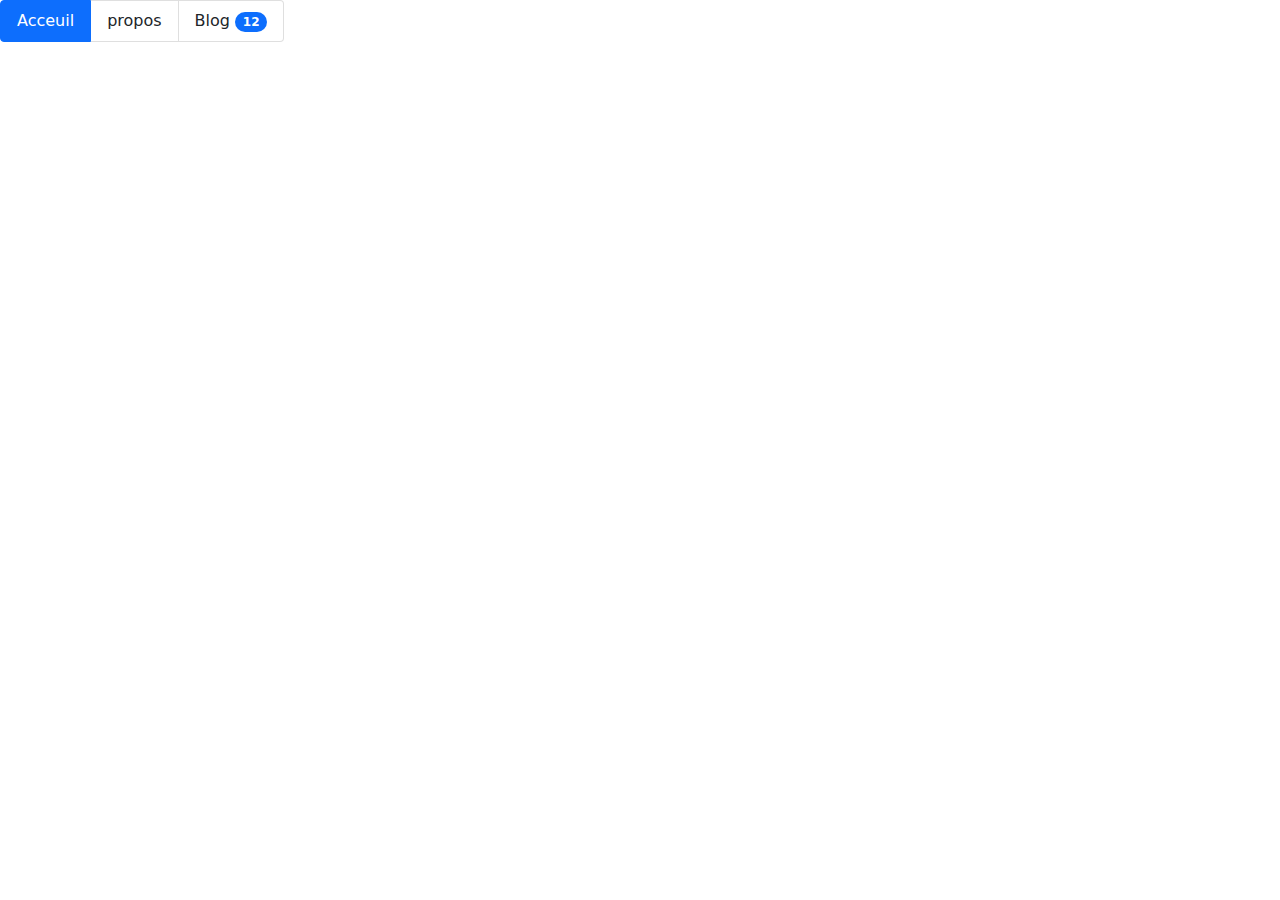
<file: index.html>
<!DOCTYPE html>
<html>
<head>
	<meta charset="utf-8">
	<meta name="viewport" content="width=device-width, initial-scale=1">
	<link rel="stylesheet" type="text/css" href="css/bootstrap.min.css">
	<link rel="stylesheet" type="text/css" href="style.css">
  <link href="https://cdn.jsdelivr.net/npm/bootstrap@5.0.2/dist/css/bootstrap.min.css" rel="stylesheet" integrity="sha384-EVSTQN3/azprG1Anm3QDgpJLIm9Nao0Yz1ztcQTwFspd3yD65VohhpuuCOmLASjC" crossorigin="anonymous">
<script src="https://cdn.jsdelivr.net/npm/bootstrap@5.0.2/dist/js/bootstrap.bundle.min.js" integrity="sha384-MrcW6ZMFYlzcLA8Nl+NtUVF0sA7MsXsP1UyJoMp4YLEuNSfAP+JcXn/tWtIaxVXM" crossorigin="anonymous"></script>
  <!-- <script src="js/bootstrap.bundle.min.js"></script> --> 

	 <!-- <script src="https://cdn.jsdelivr.net/npm/bootstrap@5.0.2/dist/js/bootstrap.bundle.min.js" integrity="sha384-MrcW6ZMFYlzcLA8Nl+NtUVF0sA7MsXsP1UyJoMp4YLEuNSfAP+JcXn/tWtIaxVXM" crossorigin="anonymous"></script> -->
	<title>Apprendre Bootstrap 5 </title>
  
</head>
<body >
<!-- liste groupe  -->


<ul class="list-group list-group-horizontal">
  <li class="list-group-item active ">Acceuil </li>
  <li class="list-group-item  ">propos </li>
  <li class="list-group-item ">Blog
    <span class="badge bg-primary rounded-pill">12</span>
  </li>
</ul>









<!-- 
<h1 class="text-lg-end text-capitalize">
  Ilyas omar houssein
</h1>


<h1 class="text-md-center text-lowercase">
  LE TITRE DU PAGE AU CENTRE
</h1>

<h1 class="text-md-start text-uppercase">
  le titre du page au debut
</h1>

<!- text au gras -->

<!--  fw= font-wight -->
<!-- 

<p class="fw-bold">
  Lorem, ipsum dolor sit amet consectetur adipisicing elit. Nostrum, quaerat officiis eius id ratione corrupti. Corporis iste odio nulla amet fugit, aliquid dolor earum, explicabo voluptas doloribus, cumque veniam debitis?
</p> -->


<!-- font-size => la taille fs-1 jusqu'a fs-6  -->

<!-- <h1 class="fs-1">premier titre </h1>
<h1 class="fs-2"> deuxime titre </h1>
<h1 class="fs-3"> troisieme titre</h1> -->

<!-- text-decoration => souligner, surligner, barre -->

<!-- 
<p class="text-decoration-underline fs-1">premier paragraphe</p>
<p class="text-decoration-line-through">deuxieme paragraphe</p>
<a class="text-decoration-none"> troisieme paragraphe</a> -->



<!-- coleur -->
<!--<h1 class="fs-1 text-primary">premier titre </h1>
<h1 class="fs-2 text-secondary"> deuxime titre </h1>
<h1 class="fs-3 text-danger"> troisieme titre</h1>
<h1 class="fs-3 text-success"> quatrieme titre</h1>
<h1 class="fs-3 text-info"> cinquieme titre</h1>
<h1 class="fs-3 text-warning"> sixeme titre</h1> -->
<!-- 
<p class="bg-primary text-white">.text-primary</p>
<p class="bg-secondary text-white">.text-secondary</p>
<p class="text-white bg-success">.text-success</p>
<p class="text-danger">.text-danger</p>
<p class="text-warning bg-dark">.text-warning</p>
<p class="text-info bg-dark">.text-info</p>
<p class="text-light bg-dark">.text-light</p>
<p class="text-dark">.text-dark</p>
<p class="text-body">.text-body</p>
<p class="text-muted">.text-muted</p>
<p class="text-white bg-dark">.text-white</p>
<p class="text-black-50">.text-black-50</p>
<p class="text-white-50 bg-dark">.text-white-50</p> -->

<!-- table -->
<!-- 
<table class="table table-striped table-bordered table-hover table-primary  ">
  <tr>
    <th>ID</th>
    <th>nom</th>
  </tr>
  <tr>
    <td>1</td>
    <td>Ilyas</td>
  </tr>
  <tr>
    <td>2</td>
    <td>Asma</td>
  </tr>
  <tr>
    <td>3</td>
    <td>Omar</td>
  </tr>
  <tr>
    <td>4</td>
    <td>Neima</td>
  </tr>
</table> -->

<!-- les images  -->


<!-- 
<h1 class="text-center">les images</h1>

  <img src="img/1.jpg" alt="image" style=" width:200px; height:100px"
  class="border rounded-circle ">

  <img src="img/2.jpg" alt="image 2"
  style="width:100px ; height:200px"
  class="img-thumbnail float-end">
  <img src="img/femme.PNG" alt="image femme" style="width: 100px; height:200px ;" class="mx-auto d-block border">

 -->


 <!-- le boutton -->

 <!-- <h1 class="text-center">button</h1>
<div class="border d-block gap-2 mt-5">
  
 <button class="btn btn-outline-primary btn-block btn-lg ">Primary</button>
 <button class="btn btn-secondary btn-block btn-sm">Secondary</button>
 <button class="btn btn-danger  btn-block disabled">delete</button>
 <button class="btn btn-success btn-block ">modifier</button>
</div>

 <a href="#" class="btn btn-danger" >supprimer </a> -->


<!-- 
 <div class=" gap-5 mt-5 container">
   <p>
     Lorem ipsum dolor, sit amet consectetur adipisicing elit. Illum officiis, odit, quas, alias praesentium soluta dignissimos magnam saepe iusto libero esse velit cum ipsa ducimus doloribus corrupti sed facere atque.
   </p>
  <button class="btn btn-primary" type="button">Button</button>
  <button class="btn btn-primary" type="button">Button</button>
</div> -->


<!-- badge -->
<!-- <div class="container mt-5">
  <button class="btn btn-primary">Messages
  <span class="badge bg-danger rounded-circle">123</span>
</button>

<ul class="list-group list-group-horizontal gap-2">
  <li class="list-group-item">Acuiel 
    <span class="badge bg-success float-end mx-3">Nouveau</span>
  </li>
  <li class="list-group-item">Notification
    <span class="badge bg-danger float-end mx-3" > +23</span>
  </li>
  <li class="list-group-item"> 
    <span class="badge bg-danger float-end rounded-pill mx-2 " > 2</span>Message</li>
</ul>

</div> -->






<!-- formulaire -->


<!-- 
<form action="#" method="post" class="border was-validated">

  <div class="row">
    <div class="col"> <label for="nom" class="form-label">Nom</label></div>
    <div class="col">
      <input type="text" name="Name" id="nom" placeholder=" ex: ilyas" class="form-control-sm">
    </div>
   
  
  </div>
  
<div class="for-check form-switch">
  <input type="checkbox" name="" id="s" class="form-check-input">
   <label for="" class="form-check-label">souvenez-vous</label>
  
</div>
 

<div class="row">
   <input type="submit" value="envoyer" class="btn btn-primary ">
</div>
 

</form> -->































  <!-- <h1 class="text-center">Grids</h1>


  <div class="row">
      
  </div>
 -->


























  <!-- <div class=" border   container-sm ">
    <h1>bloc 1</h1>

    <p>
      Lorem ipsum dolor sit amet, consectetur adipisicing elit. Ratione magni laudantium, fuga labore vero amet nostrum minus ut perspiciatis eligendi, nulla neque non quos fugiat dicta doloribus officiis corrupti aliquam!
    </p>

  </div>
  <div class=" border  py-5 container-md ">
    <h1>bloc2</h1>

    <p>
      Lorem ipsum dolor sit amet, consectetur adipisicing elit. Ratione magni laudantium, fuga labore vero amet nostrum minus ut perspiciatis eligendi, nulla neque non quos fugiat dicta doloribus officiis corrupti aliquam!
    </p>

  </div>

  <div class=" border  container-lg">
    <h1>bloc 1</h1>

    <p>
      Lorem ipsum dolor sit amet, consectetur adipisicing elit. Ratione magni laudantium, fuga labore vero amet nostrum minus ut perspiciatis eligendi, nulla neque non quos fugiat dicta doloribus officiis corrupti aliquam!
    </p>

  </div> -->












<!-- <h1 class="text-center">
  Navigation Bars
</h1>


<nav class="navbar navbar-expand-sm bg-dark navbar-dark">
  <div class="container-fluid">
    <ul class="navbar-nav">
      <li class="nav-item">
        <a class="nav-link active" href="#">Active</a>
      </li>
     <li class="nav-item">
        <a class="nav-link" href="#">Link</a>
      </li>
      <li class="nav-item">
        <a class="nav-link" href="#">Link</a>
      </li>
      <li class="nav-item">
        <a class="nav-link disabled" href="#">Disabled</a>
      </li>
    </ul>
  </div>
</nav> -->






<!-- 
<nav class="navbar navbar-expand-md bg-light">

  <div class="container-fluid">

    <ul class="navbar-nav">
      <li class="nav-item">
        <a class="nav-link" href="#">Link 1</a>
      </li>
      <li class="nav-item">
        <a class="nav-link" href="#">Link 2</a>
      </li>
      <li class="nav-item">
        <a class="nav-link" href="#">Link 3</a>
      </li>
    </ul>
  </div>

</nav> -->



<!-- <nav class="navbar  bg-light">

  <div class="container-fluid">
   
    <ul class="navbar-nav">
      <li class="nav-item">
        <a class="nav-link" href="#">Link 1</a>
      </li>
      <li class="nav-item">
        <a class="nav-link" href="#">Link 2</a>
      </li>
      <li class="nav-item">
        <a class="nav-link" href="#">Link 3</a>
      </li>
    </ul>
  </div>

</nav> -->


































<!-- <h1 class="text-center">nav</h1> -->









<!-- Nav tabs -->
<!-- <ul class="nav nav-tabs">
  <li class="nav-item">
    <a class="nav-link active" data-bs-toggle="tab" href="#home">Home</a>
  </li>
  <li class="nav-item">
    <a class="nav-link" data-bs-toggle="tab" href="#menu1">Menu 1</a>
  </li>
  <li class="nav-item">
    <a class="nav-link" data-bs-toggle="tab" href="#menu2">Menu 2</a>
  </li>
</ul>


<div class="tab-content">
  <div class="tab-pane container active" id="home">
    Lorem ipsum, dolor sit amet consectetur adipisicing elit. Aliquam explicabo ducimus hic repudiandae beatae minima omnis magnam quisquam similique? Deleniti vel repellat ut, nobis eligendi eveniet velit. Ex, consequuntur quo.
  </div>
  <div class="tab-pane container fade" id="menu1">
    Lorem ipsum dolor sit amet consectetur, adipisicing elit. Commodi unde totam ipsum dolore quidem atque maxime? Aspernatur, numquam unde dicta enim praesentium aliquam deleniti illo incidunt fuga rerum, libero explicabo!
  </div>
  <div class="tab-pane container fade" id="menu2">Lorem ipsum dolor sit amet, consectetur adipisicing elit. Deserunt hic aut et fugiat. In veniam, ipsum explicabo pariatur deleniti eligendi adipisci vitae numquam alias iste reiciendis voluptatum possimus magni hic?</div>
</div>

 -->





<!-- 
<ul class="nav nav-pills  ">
  <li class="nav-item">
    <a class="nav-link active" href="#">Active</a>
  </li>
  <li class="nav-item dropdown">
    <a class="nav-link dropdown-toggle" data-bs-toggle="dropdown" href="#">Dropdown</a>
    <ul class="dropdown-menu">
      <li><a class="dropdown-item" href="#">page 1</a></li>
      <li><a class="dropdown-item" href="#">page 2</a></li>
      <li><a class="dropdown-item" href="#">page 3</a></li>
    </ul>
  </li>
  <li class="nav-item">
    <a class="nav-link" href="#">Link</a>
  </li>
  <li class="nav-item">
    <a class="nav-link disabled" href="#">Disabled</a>
  </li>
</ul> -->

<!-- 
<ul class="nav nav-pills nav-justified ">
  <li class="nav-item">
    <a class="nav-link active" href="#">Active</a>
  </li>
  <li class="nav-item">
    <a class="nav-link" href="#">Link</a>
  </li>
  <li class="nav-item">
    <a class="nav-link" href="#">Link</a>
  </li>
  <li class="nav-item">
    <a class="nav-link disabled" href="#">Disabled</a>
  </li>
</ul> -->

<!-- 
<ul class="nav nav-pills ">
  <li class="nav-item">
    <a class="nav-link active" href="#">Active</a>
  </li>
  <li class="nav-item">
    <a class="nav-link" href="#">Link</a>
  </li>
  <li class="nav-item">
    <a class="nav-link" href="#">Link</a>
  </li>
  <li class="nav-item">
    <a class="nav-link disabled" href="#">Disabled</a>
  </li>
</ul> -->




<!-- <ul class="nav nav-tabs">
  <li class="nav-item">
    <a class="nav-link active" href="#">Active</a>
  </li>
  <li class="nav-item">
    <a class="nav-link" href="#">Link</a>
  </li>
  <li class="nav-item">
    <a class="nav-link" href="#">Link</a>
  </li>
  <li class="nav-item">
    <a class="nav-link disabled" href="#">Disabled</a>
  </li>
</ul> -->


<!-- 
  <ul class="nav">
    <li class="nav-item">
      <a class="nav-link" href="#">Link</a>
    </li>
    <li class="nav-item">
      <a class="nav-link" href="#">Link</a>
    </li>
    <li class="nav-item">
      <a class="nav-link" href="#">Link</a>
    </li>
    <li class="nav-item">
      <a class="nav-link disabled" href="#">Disabled</a>
    </li>
  </ul> -->


<!-- 
<ul class="nav nav-pills nav-justified border">
  <li class="nav-item">
    <a href="" class="nav-link active"> Orange</a>
  </li>
  <li class="nav-item">
    <a href="" class="nav-link"> banane</a>
  </li>
  <li class="nav-item">
    <a href="" class="nav-link"> pomme</a>
  </li>
</ul> -->
















<!-- 
  <div id="accordion">

    <div class="card">
      <div class="card-header">
        <a class="btn" data-bs-toggle="collapse" href="#collapseOne" >
          Collapsible Group Item #1
        </a>
      </div>
      <div id="collapseOne" class="collapse show" data-bs-parent="#accordion">
        <div class="card-body">
          Lorem ipsum..
        </div>
      </div>
    </div>
  
    <div class="card">
      <div class="card-header">
        <a class="collapsed btn" data-bs-toggle="collapse" href="#collapseTwo">
          Collapsible Group Item #2
        </a>
      </div>
      <div id="collapseTwo" class="collapse" data-bs-parent="#accordion">
        <div class="card-body">
          Lorem ipsum..
        </div>
      </div>
    </div>
  
    <div class="card">
      <div class="card-header">
        <a class="collapsed btn" data-bs-toggle="collapse" href="#collapseThree">
          Collapsible Group Item #3
        </a>
      </div>
      <div id="collapseThree" class="collapse" data-bs-parent="#accordion">
        <div class="card-body">
          Lorem ipsum..
        </div>
      </div>
    </div>
  
  </div> -->

  <!-- <p>
    <a class="btn btn-primary" data-bs-toggle="collapse" href="#collapseExample" role="button" aria-expanded="false" aria-controls="collapseExample">
      Link with href
    </a>
    <button class="btn btn-primary" type="button" data-bs-toggle="collapse" data-bs-target="#collapseExample" aria-expanded="false" aria-controls="collapseExample">
      Button with data-bs-target
    </button>
  </p>
  <div class="collapse" id="collapseExample">
    <div class="card card-body">
      Some placeholder content for the collapse component. This panel is hidden by default but revealed when the user activates the relevant trigger.
    </div>
  </div> -->






<!-- 
  <div class="container mt-3">
    <h2>Simple Collapsible</h2>
    <a href="#demo" class="btn btn-primary" data-bs-toggle="collapse" aria-expanded="false" aria-controls="demo">Simple collapsible</a>
    <div id="demo" class="collapse">
      Lorem ipsum dolor sit amet, consectetur adipisicing elit,
      sed do eiusmod tempor incididunt ut labore et dolore magna aliqua. Ut enim ad minim veniam,
      quis nostrud exercitation ullamco laboris nisi ut aliquip ex ea commodo consequat.
    </div>
  </div> -->

<!-- <h1 class="text-center">
  collapse
</h1>
<a href="#demo" class="btn btn-primary" data-bs-toggle="collapse">Simple collapsible</a>
  <div id="demo" class="collapse">
    Lorem ipsum dolor sit amet, consectetur adipisicing elit,
    sed do eiusmod tempor incididunt ut labore et dolore magna aliqua. Ut enim ad minim veniam,
    quis nostrud exercitation ullamco laboris nisi ut aliquip ex ea commodo consequat.
  </div> -->



<!-- 
<button data-bs-toggle="collapse" data-bs-target="#demo"> sport</button>
<a href="#sante" class="btn btn-primary" data-bs-toggle="collapse" data-bs-target="#sab=nte"> sante</a>

<div id="demo" class="collapse">
  <h1 class="text-center">
    sport
  </h1>
  Lorem ipsum dolor sit amet consectetur adipisicing elit. Distinctio ipsa itaque possimus fuga dolorem fugiat aliquam accusantium reprehenderit incidunt perspiciatis, error dolore tempora et repellendus omnis nobis. Excepturi, eum quos.
</div>


<div id="sante" class="collapse">
  h1.text-center
</div> -->


<!-- <h1 class="text-center">Menu Rapide </h1>


<ul>
  <li>Sport</li>
  <ol>
    <li>football</li>
    <li>Tenis</li>
    <li>Basketball</li>
  </ol>
  <li>santé</li>
  <li>Education</li>
</ul> -->





  
  <!-- <h1 class="text-center">dropdown</h1> -->

<!-- <div class="dropup my-5 " style="padding-top: 100px;">

  <button class="dropdown-toggle btn btn-primary" data-bs-toggle="dropdown">
    Menu Menu Menu Menu Menu

  </button>
   <div class="dropdown-menu dropdown-menu-start">
     <h4 class="dropdown-header">pays</h4>
     <a href="" class="dropdown-item">Djibouti</a>
     <a href="" class="dropdown-item active">Ethiopie</a>

     <a href="" class="dropdown-item">somali</a>
     <hr class="dropdown-diviner">
     <a href="" class="dropdown-item">link 3</a>
   </div>
</div> -->






  <!-- <div class="border mt-5 btn-group gap-5">
    <button   class="btn btn-primary">Acceuil</button>
    <div class="btn-group">
         <button  class="btn btn-primary dropdown-toggle" data-bs-toggle="dropdown">produit</button>
         <div class="dropdown-menu">

           <a href="#" class="dropdown-item"> Tel </a>
           <a href="#" class="dropdown-item"> pc </a>
             
         </div>
    </div>  -->


<!-- 
  <div class="">
  <button class=" btn btn-primary dropdown-toggle" data-bs-toggle="dropdown">Afrique</button>
    <ul class="dropdow-menu">
      <li class="dropdown-item">Djibouti</li>
      <li class="dropdown-item">Senegale</li>
      <li class="dropdown-item">Tunisie</li>
    </ul>
    <button class="dropdown-toggle">Europe</button>
    <button class="dropdown-toggle">Asia</button>
  </div> -->


  <!-- <div class="row">
    <div class="col-sm-8 border border-dark"> bloc1</div>
    <div class="col-2 border"> bloc2 </div>
    <div class="col-2 border"> bloc3</div>
  </div> -->
<!-- 
      <h1 class="text-center">
        card
      </h1>
     <div class="row ">
       

      <div class="card col-6"  style="width: 500px">
        <div class="card-header">
          <img src="img/2.jpg" alt=" card img" class="card-img rounded-circle" style="width: 450px; height: 450px; ">
        </div>
        <div class="card-body">
          <h2 class="card-title">Farah Ali</h2>
          <p class="card-text">
            Lorem ipsum dolor sit amet consectetur adipisicing elit. Architecto dolorem necessitatibus ullam reiciendis, eos placeat rerum sapiente praesentium expedita facere aliquid quibusdam amet molestias ipsam minus. Sequi sunt explicabo excepturi.
          </p>
        </div>
        <div class="card-footer"></div>
      </div>

      <div class="card mx-2 col-6" style="width: 500px" >
        
        <div class="card-header">
          <img src="img/femme.PNG" alt="card femme" class="card-img rounded-circle">
        </div>
        <div class="card-body">
          <h2 class="card-title">Ifrah Ali</h2>
          <p class="card-text">
            
          </p>
        </div>
        <div class="card-footer">
       <ul class="list-group list-group-horizontal gap-2  mx-3 " style="width: 100%;">
         <li class="list-group-item">Facebook
           <span class="badge bg-dark rounded-pill">12</span>
         </li>
         <li class="list-group-item">Twteer
          <span class="badge bg-dark rounded-pill">120</span>
         </li >
         <li class="list-group-item">Youtoub
          <span class="badge bg-dark rounded-pill">123</span>
         </li>
       </ul>
        </div>
      </div>
     </div> -->







          <!-- <h1 class="text-center">
            groupe basique
          </h1>

          <ul class="list-group list-group-flush list-group-numbered list-group-horizontal-lg">

            <li class="list-group-item list-group-item-action active">Orange
              <span class="badge bg-dark float-end">
                12
              </span>
            </li>

            
            <li class="list-group-item list-group-item-action list-group-item-secondary">Pomme
              <span class="badge bg-danger float-end">
                120
              </span>
            </li>


            <li class="list-group-item list-group-item-action disabled">banane
              <span class="badge bg-info float-end ">
                123
              </span>
            </li>

          </ul> -->



  <!-- <h1 class="text-center">dropdown</h1>
  <div class="dropdown dropend">
    <button class="dropdown-toggle btn btn-primary" data-bs-toggle="dropdown">
      Liste
    </button>
    <ul class="dropdown-menu">
      <li class="dropdown-item">
        <h2 class="dropdown-header">
          pays
        </h2>
      </li>
      <li class="dropdown-item"> Ethiopia</li>
      <li class="dropdown-item"> Djibouti</li>
      <li class="dropdown-item"> Somalia</li>
      <li class="dropdown-item">
        <h2 class="dropdown-header">
          capital
        </h2>
      </li>
      <li class="dropdown-item">Addis-Abeba</li>
      <li class="dropdown-item">Djibouti</li>
      <li class="dropdown-item">Mogadisho</li>
      <li class="dropdown-item">
        <hr class="dropdown-divider">
      </li>
      <li class="dropdown-item"> Region</li>
    </ul>
  </div> -->








<!-- 
                <h1>Card</h1>
              <div class="container">
                <div class="row">
                          
                <div class="card col">
                  <div class="header">
                    <img src="img/1.jpg" alt="card image" class="card-img">
                    <h1 class="card-title"> title</h1>
                  </div>
                  <div class="card-body">
                   <p class="card-text">
                     Lorem ipsum dolor sit amet consectetur adipisicing elit. Reprehenderit tenetur odio perspiciatis. Obcaecati temporibus at esse ea suscipit libero quis nulla sapiente cum similique. Odio laboriosam est quae iste rerum?
                   </p>
                  </div>
                  <div class="footer">
                    pied
                  </div>
                </div>
                <div class="card col">
                  <div class="header">
                    <img src="img/1.jpg" alt="card image" class="card-img">
                    <h1 class="card-title"> title</h1>
                  </div>
                  <div class="card-body">
                   <p class="card-text">
                     Lorem ipsum dolor sit amet consectetur adipisicing elit. Reprehenderit tenetur odio perspiciatis. Obcaecati temporibus at esse ea suscipit libero quis nulla sapiente cum similique. Odio laboriosam est quae iste rerum?
                   </p>
                  </div>
                  <div class="footer">
                    pied
                  </div>
                </div>
                </div>

              </div>
         -->





   <!--   <h1>Basic List Groups</h1>

     <ul class="list-group list-group-horizontal">
         <li class="list-group-item list-group-item-action active" >First</li>
         <li class="list-group-item list-group-item-action">Second Lorem ipsum dolor sit amet, consectetur adipisicing elit, sed do eiusmod
         tempor incididunt ut labore et dolore magna aliqua. Ut enim ad minim veniam,
         quis nostrud exercitation ullamco laboris nisi ut aliquip ex ea commodo
         consequat. Duis aute irure dolor in reprehenderit in voluptate velit esse
         cillum dolore eu fugiat nulla pariatur. Excepteur sint occaecat cupidatat non
         proident, sunt in culpa qui officia deserunt mollit anim id est laborum.   </li>
         <li class="list-group-item list-group-item-action">Third</li>
         <li class="list-group-item list-group-item-action">finale</li>
     </ul>
 -->









<!-- 
<ul class="pagination pagination-lg mt-5">
    <li class="page-item " ><a class="page-link bg-primary text-white" href="#">precedent</a>   </li>
    <li class="page-item "><a  class="page-link "href="#">2</a>   </li>
    <li class="page-item"><a  class="page-link"href="#">3</a>   </li>
        <li class="page-item "><a  class="page-link"href="#">......</a>   </li>
    <li class="page-item active"><a  class="page-link"href="#">10</a>   </li>
    <li class="page-item"> <a class="page-link" href="#">suivant</a>  </li>
</ul> -->





   <!--       <h1>badge</h1>



         <h2>Deuxieme titre <span class="badge   bg-info rounded-circle"> nouvau</span> </h2>

         <button class="btn btn-primary">Message
            <span class="badge bg-danger rounded-pill">5</span></button>
                <button class="btn btn-secondary">Notification
            <span class="badge bg-danger rounded-pill">10</span></button> -->


    <!-- <h1>Button</h1>


     <a href="#" class="btn btn-outline-warning btn-lg ">Envoyer</a>
     <button class="btn btn-danger btn-sm"> 
        <span class="spinner-border spinner-border-sm"></span>
     chargement
 </button>


 <div class="border mt-5 btn-group gap-5">
     <button   class="btn btn-primary">Acceuil</button>
     <div class="btn-group">
          <button  class="btn btn-primary dropdown-toggle" data-bs-toggle="dropdown">produit</button>
          <div class="dropdown-menu">

            <a href="#" class="dropdown-item"> Tel </a>
            <a href="#" class="dropdown-item"> pc </a>
              
          </div>
     </div>
    
     <button  class="btn btn-primary"> Blog</button>
 </div> -->

 <!-- <div class="border mt-5 btn-group-vertical gap-5">
     <button class="btn btn-primary">Acceuil</button>
     <button  class="btn btn-primary">A propos</button>
     <button  class="btn btn-primary"> Blog</button>
 </div> -->
      






<!-- 
    <div class="btn-group ">
    	 <button class="btn btn-primary">Apple</button>
    	 <div class="btn-group">
    	 	 <button class="btn btn-primary dropdown-toggle" data-bs-toggle="dropdown">Samsung</button>
    	 	 <div class="dropdown-menu">
    	 	 	<a href="#" class="dropdown-item">Tel</a>
    	 	 	<a href="#" class="dropdown-item">Pc</a>
    	 	 	
    	 	 </div>
    	 </div>
    	<div class="btn-group">
  <button type="button" class="btn btn-primary">Apple</button>
  <button type="button" class="btn btn-primary">Samsung</button>
  <div class="btn-group">
    <button type="button" class="btn btn-primary dropdown-toggle" data-bs-toggle="dropdown">Sony</button>
    <div class="dropdown-menu">
      <a class="dropdown-item" href="#">Tablet</a>
      <a class="dropdown-item" href="#">Smartphone</a>
    </div>
  </div>
</div>
    	 <button class="btn btn-primary">Sony</button>
    	 <button class="btn btn-primary">hp</button>
    </div>
      <div class="btn-group-lg my-5">
    	 <button class="btn btn-primary">Apple</button>
    	 <button class="btn btn-primary">Samsung</button>
    	 <button class="btn btn-primary">Sony</button>
    	 <button class="btn btn-primary">hp</button>
    </div>


 -->





<!-- 


     <button class="btn btn-primary">
     	<span class="spinner-border spinner-border-sm"></span> chargement
     </button>

<button class="btn btn-primary">
  <span class="spinner-border "></span>
  Loading..
</button> -->
   
<!--     <div class="d-grid my-5 p-5 container gap-3" >
     <button class="btn btn-primary">Se connecter </button>
    	<button class="btn btn-outline-danger btn-block">Annuler </button>
    	 <button class="btn btn-success">corrigé </button>
    <button class="btn btn-info">Aller </button>
    <button class=" btn btn-warning">Sortir</button>

    </div>
     -->
   





















<!-- 
              <h1 class="text-center">les alerts</h1>




              <div class="alert alert-danger alert-dismssible">
              	  
              	 <button  class="btn-close" data-bs-dismiss="alert"> </button>Ceci est un alert de  <a href="#" class="btn btn-primary">police </a>

              </div>
                   <div class="alert alert-primary  alert-dismssible">

                   <button class="btn-close" data-bs-dismiss="alert"></button>
              	  
              	  Ceci est un alert de  <a href="#" class="btn btn-danger">police </a>

              </div>
                 <div class="alert alert-success">
              	  
              	  Ceci est un alert de  <a href="#">police </a>

              </div>
 -->













	<!-- 	<h1>Les images</h1>


		<div class="container">

			<div class="row">
				<div class="col-12 border"> 

						<img src="img/1.jpg" alt="montagne" width="200px" height="200px" class="rounded border m-5 float-end">
				</div>
				<div class="col-12 border">
					<img src="img/2.jpg" alt="montagne1" width="200px" height="200px" class="rounded-circle d-block mx-auto">
				</div>
				<div class="col-12 border">
						<img src="img/1.jpg" alt="montagne" width="200px" height="200px" class="img-thumbnail m-5 float-start">
				</div>
				
			</div>
			
		</div>	 -->	



<!-- 
            <h1 class="text-center"> Tables</h1>


            <table class=" table table-bordered  table-hover table-success ta">

            	<thead>
            		<tr>
	            		<th>Nom</th>
	            		<th>email</th>
	            		<th>Adresse</th>
            		</tr>
            	</thead>
            	<tbody>
            		
            	<tr>
            		<td>Farah</td>
            		<td>farah@gmail.com</td>
            		<td>T9</td>
            	</tr>

            	<tr>
            		<td>Abdikarim</td>
            		<td>Abdikarim@gmail.com</td>
            		<td>Q7</td>
            	</tr>
            	<tr>
            		<td>Neima</td>
            		<td>Nima@outlook.fr</td>
            		<td>Q1</td>
            	</tr>
            	<tr>
            		<td>Neima</td>
            		<td>Nima@outlook.fr</td>
            		<td>Q1</td>
            	</tr>
            	</tbody>
            	
            </table>



 -->

<!-- 
             <h1 class="text-center">Colors</h1>

             <p class='text-muted'>ce texte est muted </p>
             <p class='text-black'>ce texte est muted </p>
             <p class='text-danger'>ce texte est muted </p>
             <p class='text-success'>ce texte est muted </p>
             <p class='text-primary'>ce texte est muted </p>
             <p class='text-secondary'>ce texte est muted </p>
             <p class='text-warning bg-danger'>ce texte est muted </p>
             <p class='text-dark bg-primary'>ce texte est muted </p>
             <p class='text-white bg-dark'>ce texte est muted </p>
             <p class='text-light bg-dark' >ce texte est muted </p> -->
             <!-- <script src="https://cdn.jsdelivr.net/npm/@popperjs/core@2.11.5/dist/umd/popper.min.js" integrity="sha384-Xe+8cL9oJa6tN/veChSP7q+mnSPaj5Bcu9mPX5F5xIGE0DVittaqT5lorf0EI7Vk" crossorigin="anonymous"></script>
<script src="https://cdn.jsdelivr.net/npm/bootstrap@5.2.0-beta1/dist/js/bootstrap.min.js" integrity="sha384-kjU+l4N0Yf4ZOJErLsIcvOU2qSb74wXpOhqTvwVx3OElZRweTnQ6d31fXEoRD1Jy" crossorigin="anonymous"></script>
             <script type="text/javascript" src="js/bootstrap.esm.js"></script> 
	<script type="text/javascript" src="js/bootstrap.min.js"></script>
  <script src="js/bootstrap.bundle.min.js"></script> -->
	<!-- <script src="https://cdn.jsdelivr.net/npm/@popperjs/core@2.9.2/dist/umd/popper.min.js" integrity="sha384-IQsoLXl5PILFhosVNubq5LC7Qb9DXgDA9i+tQ8Zj3iwWAwPtgFTxbJ8NT4GN1R8p" crossorigin="anonymous"></script>
<script src="https://cdn.jsdelivr.net/npm/bootstrap@5.0.2/dist/js/bootstrap.min.js" integrity="sha384-cVKIPhGWiC2Al4u+LWgxfKTRIcfu0JTxR+EQDz/bgldoEyl4H0zUF0QKbrJ0EcQF" crossorigin="anonymous"></script> -->



<script src="https://cdn.jsdelivr.net/npm/@popperjs/core@2.9.2/dist/umd/popper.min.js" integrity="sha384-IQsoLXl5PILFhosVNubq5LC7Qb9DXgDA9i+tQ8Zj3iwWAwPtgFTxbJ8NT4GN1R8p" crossorigin="anonymous"></script>
<script src="https://cdn.jsdelivr.net/npm/bootstrap@5.0.2/dist/js/bootstrap.min.js" integrity="sha384-cVKIPhGWiC2Al4u+LWgxfKTRIcfu0JTxR+EQDz/bgldoEyl4H0zUF0QKbrJ0EcQF" crossorigin="anonymous"></script>

<!-- 
<script src="js/bootstrap.js"></script>
<script src="js/bootstrap.bundle.js"></script> -->
<script src="script.js"></script>
</body>
</html>
</file>
<file: style.css>
/* .container-fluid .border{
	border: 2px solid black;
} */



/* 
ol{
	display: none;
}


ul:hover ol{
	display: block;
} */


/* .textCenter{
	text-align: center;
}
.bg-dark{
	background-color: rgb(19, 4, 4);
} */
</file>
